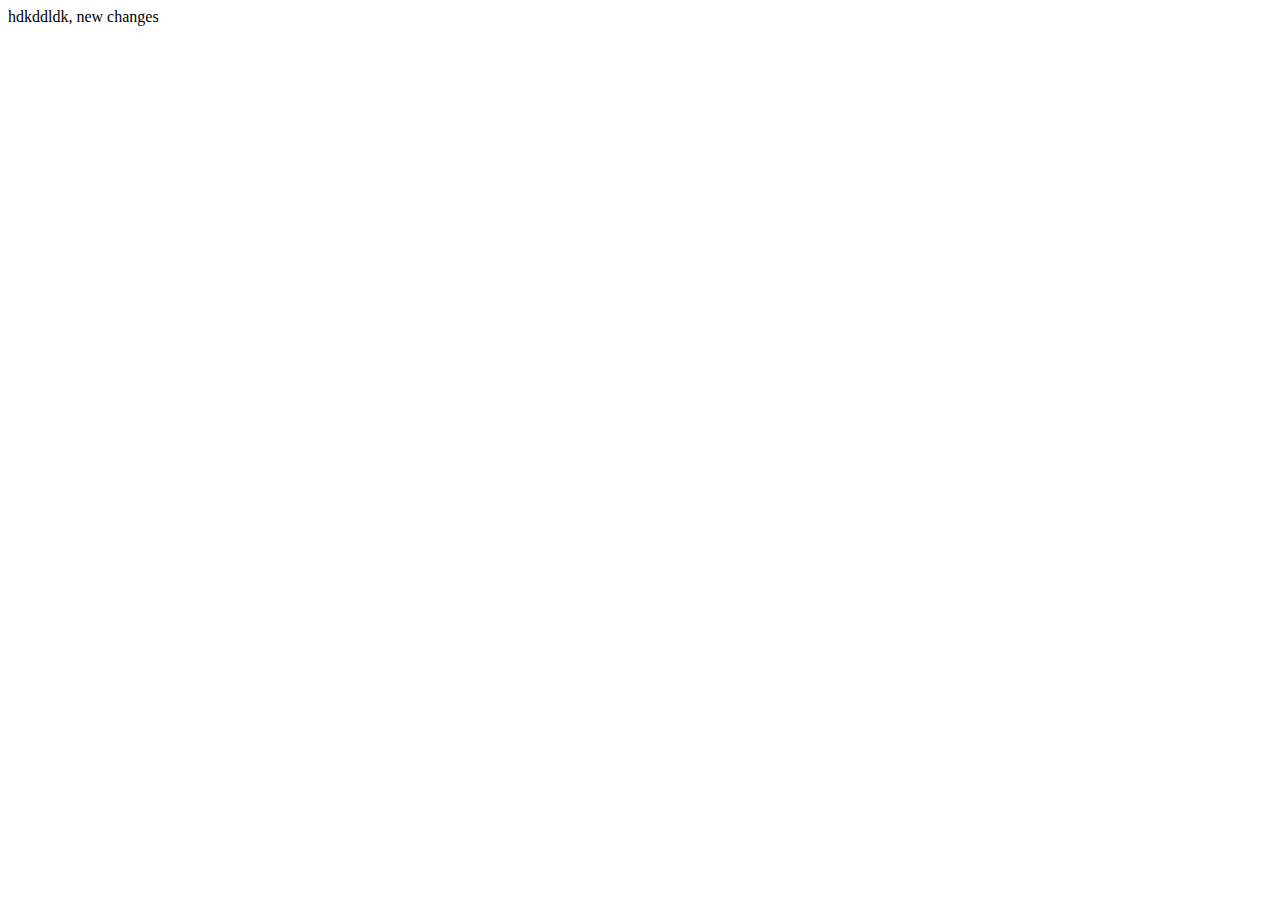
<file: index2.html>
<!DOCTYPE html>
<html lang="en">
<head>
    <meta charset="UTF-8">
    <meta name="viewport" content="width=device-width, initial-scale=1.0">
    <title>Document</title>
</head>
<body>
    hdkddldk, new changes
</body>
</html>
</file>
